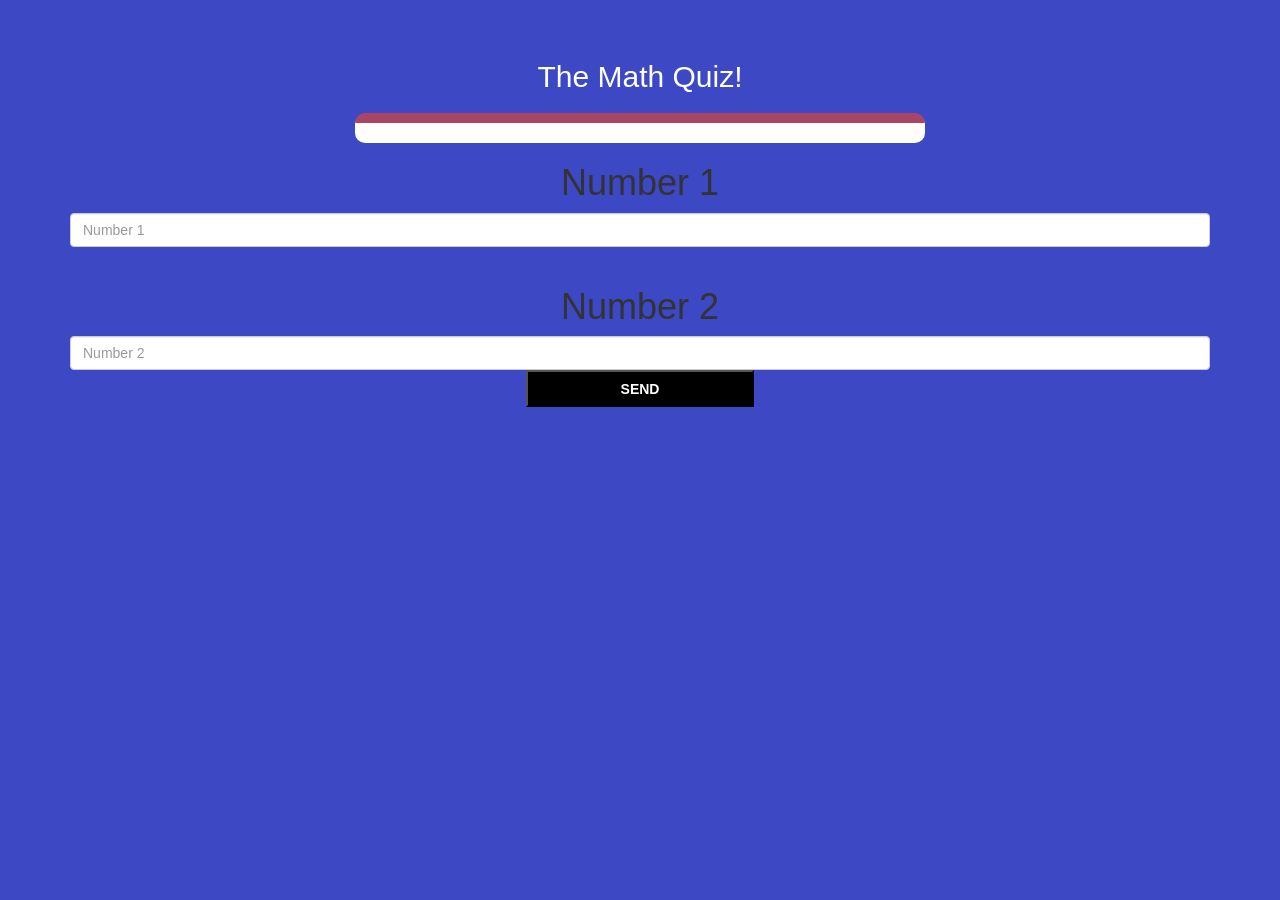
<file: quiz_game_page.html>
<html>
<head>
    <title>The Math Quiz</title>

    <meta name="viewport" content="width=device-width, initial-scale=1">
	<link rel="stylesheet" href="https://maxcdn.bootstrapcdn.com/bootstrap/3.4.0/css/bootstrap.min.css">
	<script src="https://ajax.googleapis.com/ajax/libs/jquery/3.4.1/jquery.min.js"></script>
	<script src="https://maxcdn.bootstrapcdn.com/bootstrap/3.4.0/js/bootstrap.min.js"></script>

    <link rel="stylesheet" type="text/css" href="quiz_game.css">

</head>
<body>
    <h4 id="player1_name"></h4> <span id="player1_score"></span>
    <br>
    <h4 id="player2_name"></h4> <span id="player2_score"></span>

    <div class="container">
        <center>
            <h2 style="color: white;">The Math Quiz!</h2>
            <h3 id="player_question"></h3>
            <h3 id="player_answer"></h3>
		    <div id = "output" class="col-lg-6"></div>

            <h1>Number 1</h1>
            <input id="Text_input1_QGPS" placeholder="Number 1" class="form-control">
            <br>
            <h1>Number 2</h1>
            <input id="Text_input2_QGPS" placeholder="Number 2" class="form-control">
            
            <button id="send_b" onclick="send()" class="text" style="width:20%;">SEND</button>
            
        </center>

    </div>
</body>
<script src="quiz_game_login.js"></script>
</html>
</file>
<file: quiz_game.css>
#output 
{
    background: white;
    border-radius: 10px;
    border-top: 10px solid #AA4465;
    padding: 10px;
    float: none;
    text-align: left;
}
.login_div1 , .login_div2
	{
		background: rgb(213, 40, 40);
		padding: 15px;
		float: none;
		border-radius: 20px;
		font-style: italic;
	    font-weight: bold;
	}
#player1 , #player2
{
    display: inline-block;
    margin-left: 20px;
    font-weight: bold;
    color: black;
}
body
{
	background: rgb(61, 72, 196);
}
#send_b
{
	font-weight: bold;
	background-color: black;
	color: white;
	height: 37px;
}
#button_press
{
	height: 40px;
	width: 100px;
	color: rgb(255, 255, 255);
	background-color: rgb(0, 0, 0);
	font-weight: bold;
}
</file>
